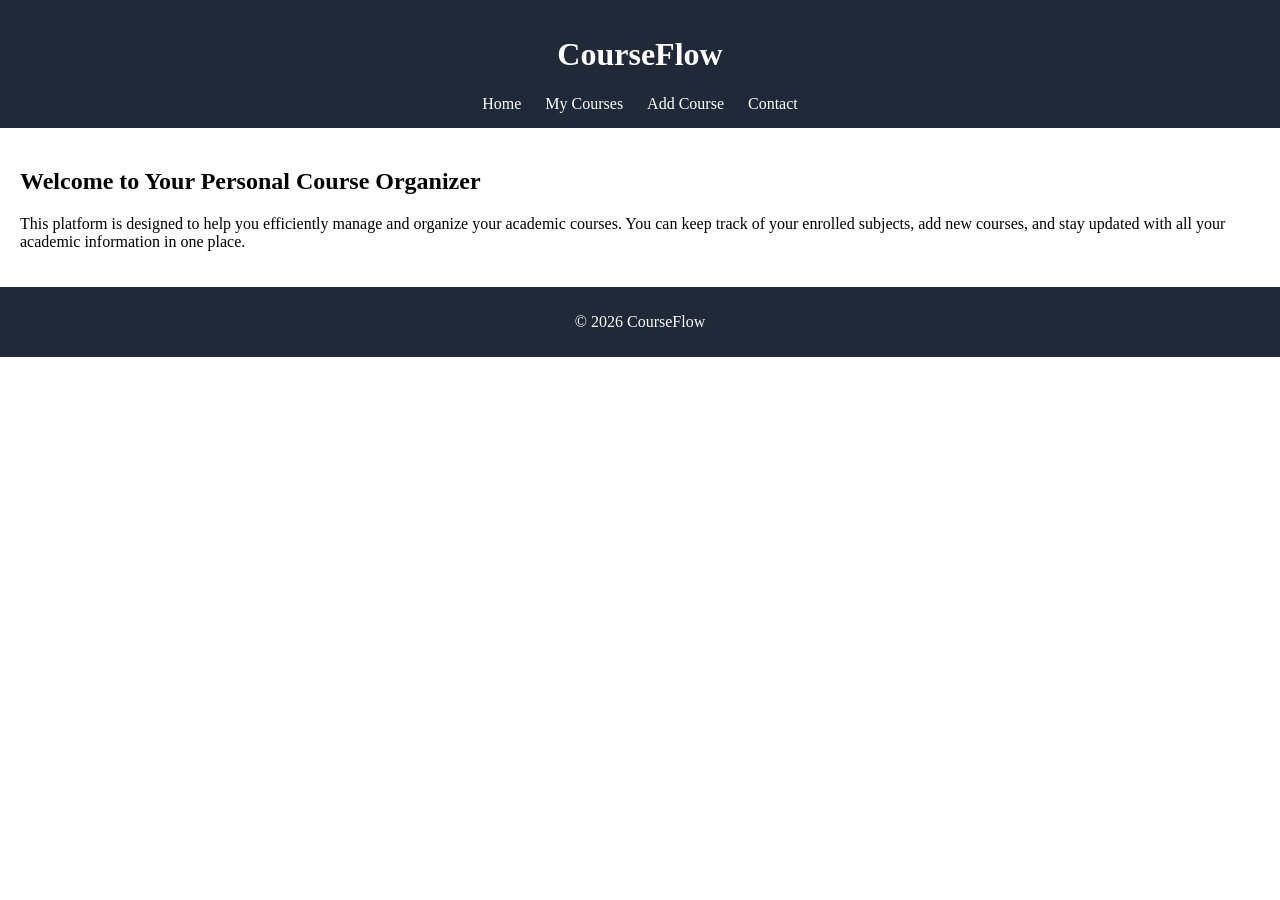
<file: index.html>
<!DOCTYPE html>
<html lang="en">
<head>
    <meta charset="UTF-8">
    <title>My website</title>
    <link rel="stylesheet" href="style.css">
</head>
<body>

<header>
    <h1>CourseFlow</h1>
    <nav>
        <a href="index.html">Home</a>
        <a href="course.html">My Courses</a>
        <a href="add-course.html">Add Course</a>
        <a href="contact.html">Contact</a>
    </nav>
</header>

<main>
    <section>
        <h2>Welcome to Your Personal Course Organizer</h2>
        <p>
            This platform is designed to help you efficiently manage and organize your academic courses. 
            You can keep track of your enrolled subjects, add new courses, and stay updated with all your academic information in one place.
        </p>
    </section>
</main>

<footer>
    <p>© 2026 CourseFlow</p>
</footer>

</body>
</html>
</file>
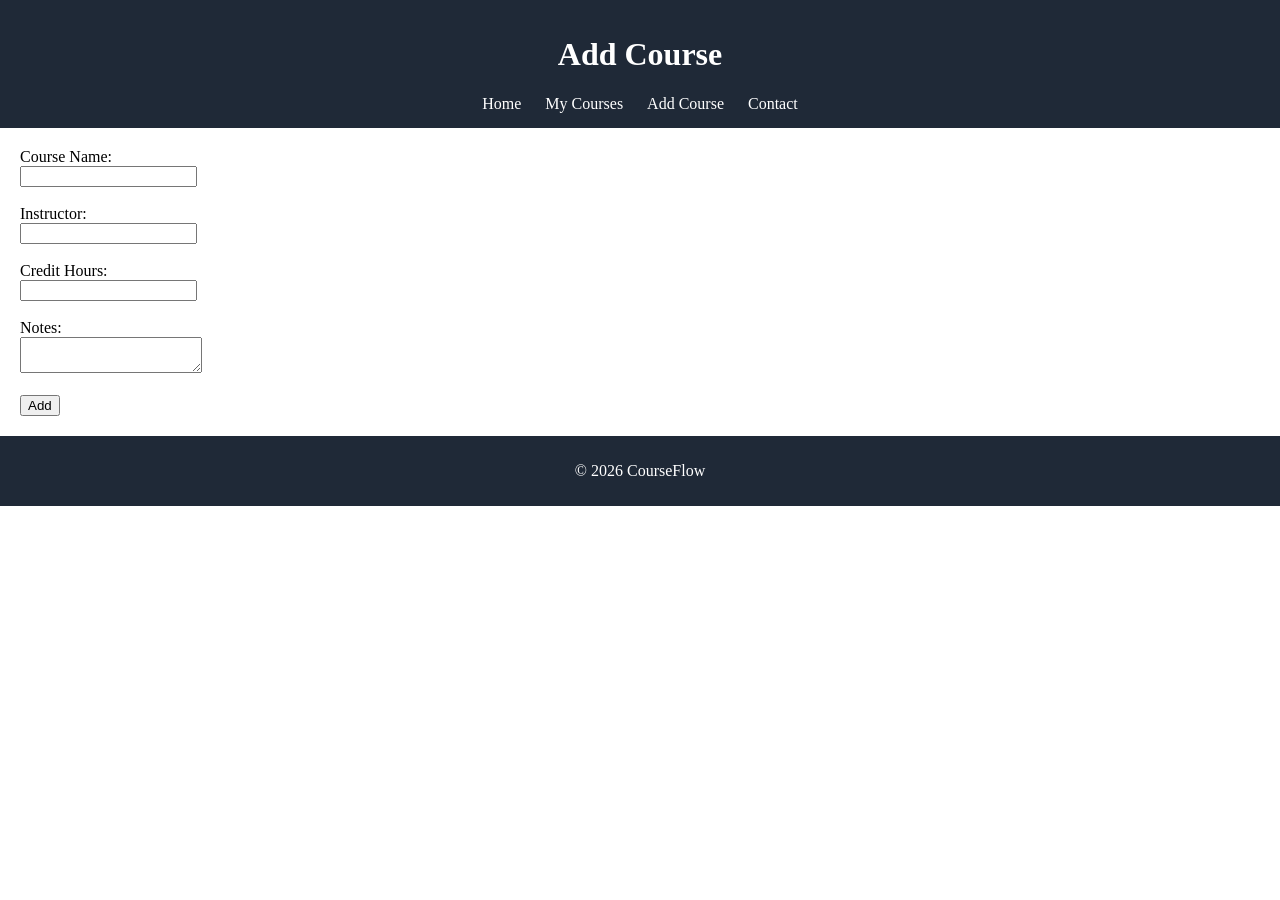
<file: add-course.html>
<!DOCTYPE html>
<html>
<head>
    <title>Add Course</title>
    <link rel="stylesheet" href="style.css">
</head>
<body>

<header>
    <h1>Add Course</h1>
	<nav>
        <a href="index.html">Home</a>
        <a href="course.html">My Courses</a>
        <a href="add-course.html">Add Course</a>
        <a href="contact.html">Contact</a>
    </nav>
</header>

<main>
    <form>
        <label>Course Name:</label><br>
        <input type="text"><br><br>

        <label>Instructor:</label><br>
        <input type="text"><br><br>

        <label>Credit Hours:</label><br>
        <input type="number"><br><br>

        <label>Notes:</label><br>
        <textarea></textarea><br><br>

        <button type="submit">Add</button>
    </form>
</main>

</body>

	<footer>
    <p>© 2026 CourseFlow</p>
</footer>
	
</html>
</file>
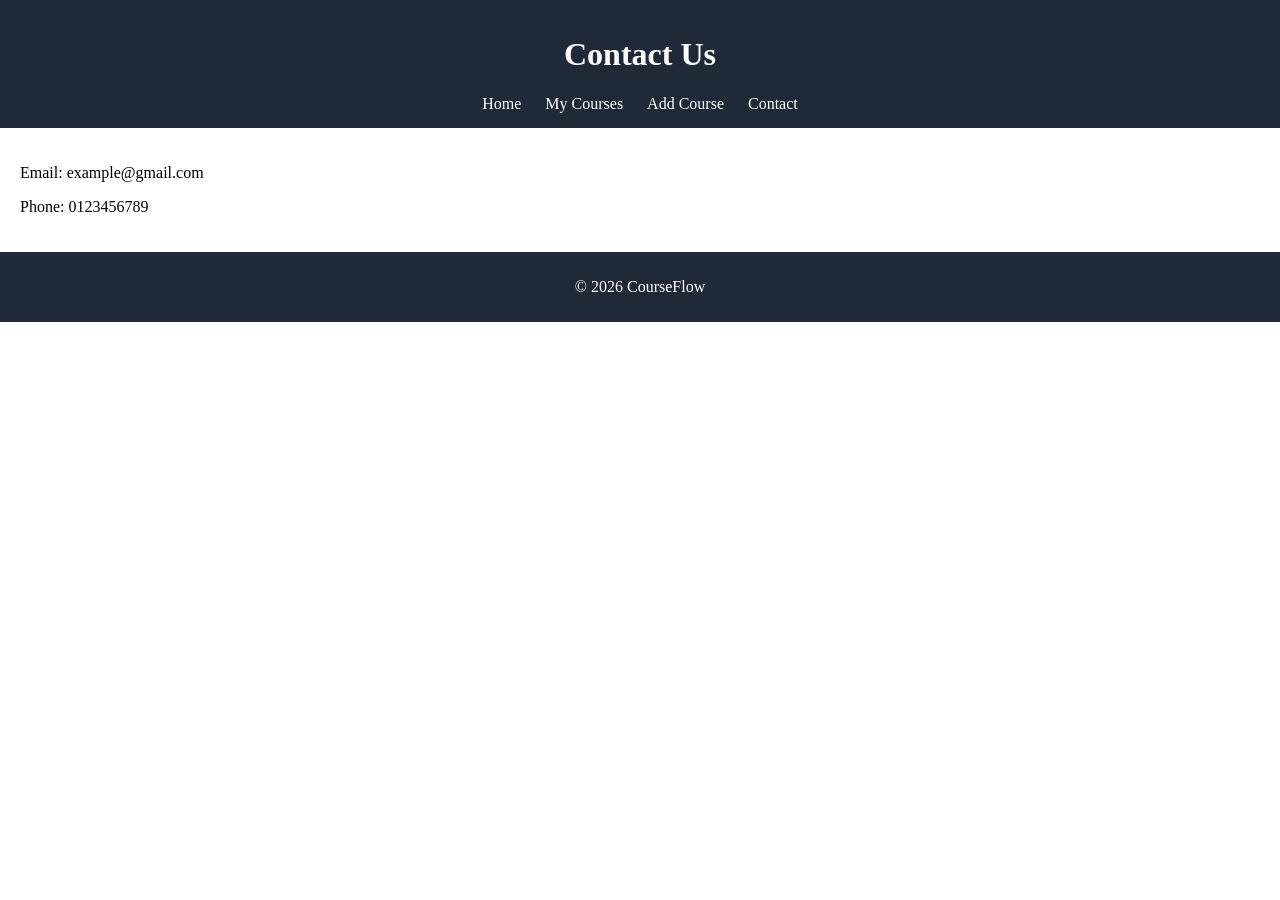
<file: contact.html>
<!DOCTYPE html>
<html>
<head>
    <title>Contact</title>
    <link rel="stylesheet" href="style.css">
</head>
<body>

<header>
    <h1>Contact Us</h1>
	<nav>
        <a href="index.html">Home</a>
        <a href="course.html">My Courses</a>
        <a href="add-course.html">Add Course</a>
        <a href="contact.html">Contact</a>
    </nav>
</header>

<main>
    <p>Email: example@gmail.com</p>
    <p>Phone: 0123456789</p>
</main>

</body>
	<footer>
    <p>© 2026 CourseFlow</p>
</footer>
</html>
</file>
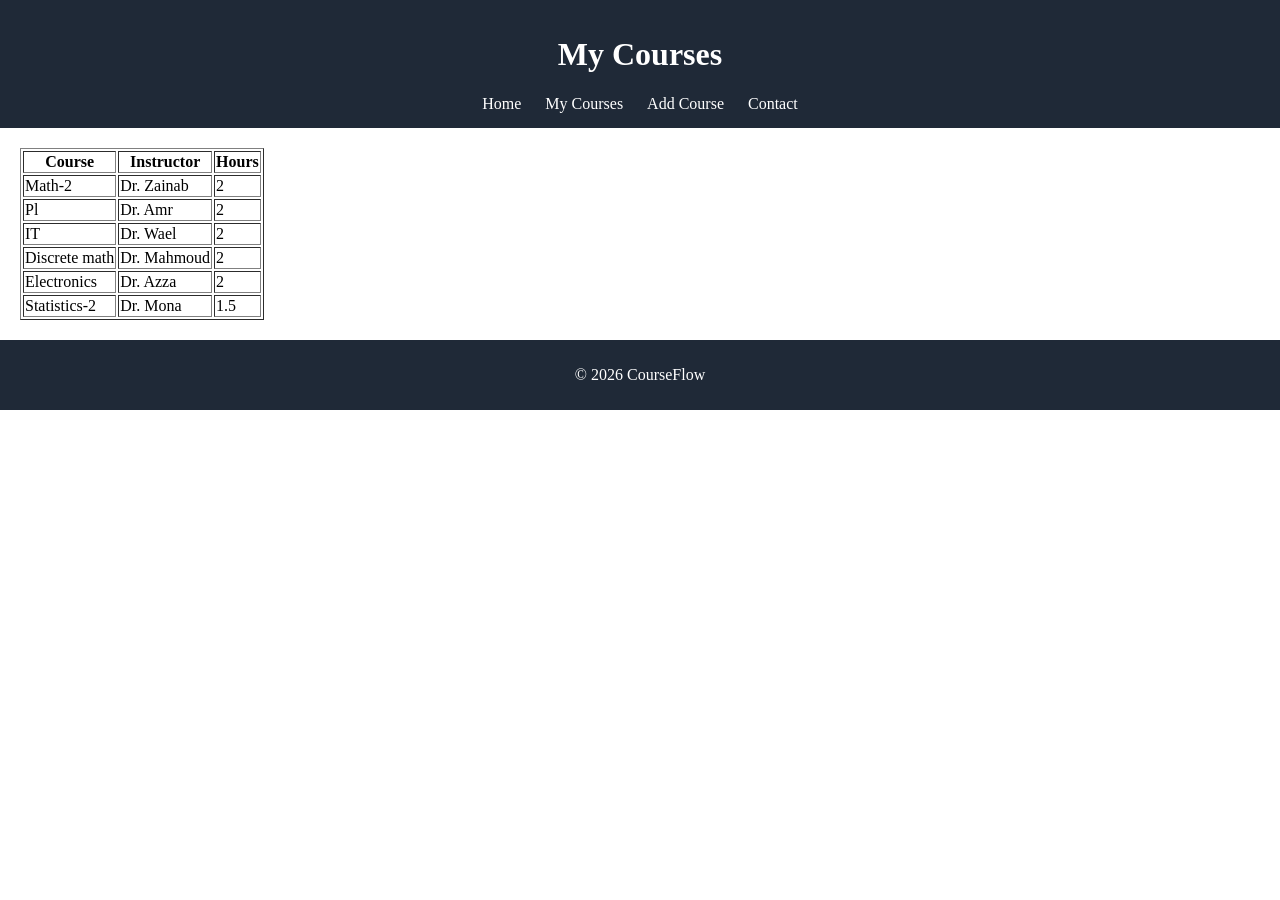
<file: course.html>
<!DOCTYPE html>
<html>
<head>
    <title>My Courses</title>
    <link rel="stylesheet" href="style.css">
</head>
<body>

<header>
    <h1>My Courses</h1>
    <nav>
        <a href="index.html">Home</a>
        <a href="course.html">My Courses</a>
        <a href="add-course.html">Add Course</a>
        <a href="contact.html">Contact</a>
    </nav>
</header>

<main>
    <table border="1">
        <tr>
            <th>Course</th>
            <th>Instructor</th>
            <th>Hours</th>
        </tr>

        <tr><td>Math-2</td><td>Dr. Zainab</td><td>2</td></tr>
        <tr><td>Pl</td><td>Dr. Amr</td><td>2</td></tr>
        <tr><td>IT</td><td>Dr. Wael</td><td>2</td></tr>
        <tr><td>Discrete math</td><td>Dr. Mahmoud</td><td>2</td></tr>
        <tr><td>Electronics</td><td>Dr. Azza</td><td>2</td></tr>
		<tr><td>Statistics-2</td><td>Dr. Mona</td><td>1.5</td></tr>
    </table>
</main>

</body>
	<footer>
    <p>© 2026 CourseFlow</p>
</footer>
</html>
</file>
<file: style.css>
body {
    font-family:serif ;
    margin: 0;
    padding: 0;
}

header {
    background: #1f2937;
    color: White;
    padding: 15px;
    text-align: center;
}

nav a {
    color: white;
    margin: 10px;
    text-decoration: none;
}

nav a:hover {
    color: black;
}

main {
    padding: 20px;
}

footer {
    background: #1f2937;
    color: white;
    text-align: center;
    padding: 10px;
}

@media (max-width: 768px) {
    header {
        padding: 10px;
        font-size: 18px;
    }

    nav {
        flex-direction: column; 
        align-items: center;
    }

    nav a {
        margin: 5px 0;
        display: block;
    }

    main {
        padding: 10px;
    }

    footer {
        font-size: 14px;
        padding: 8px;
    }
}
</file>
